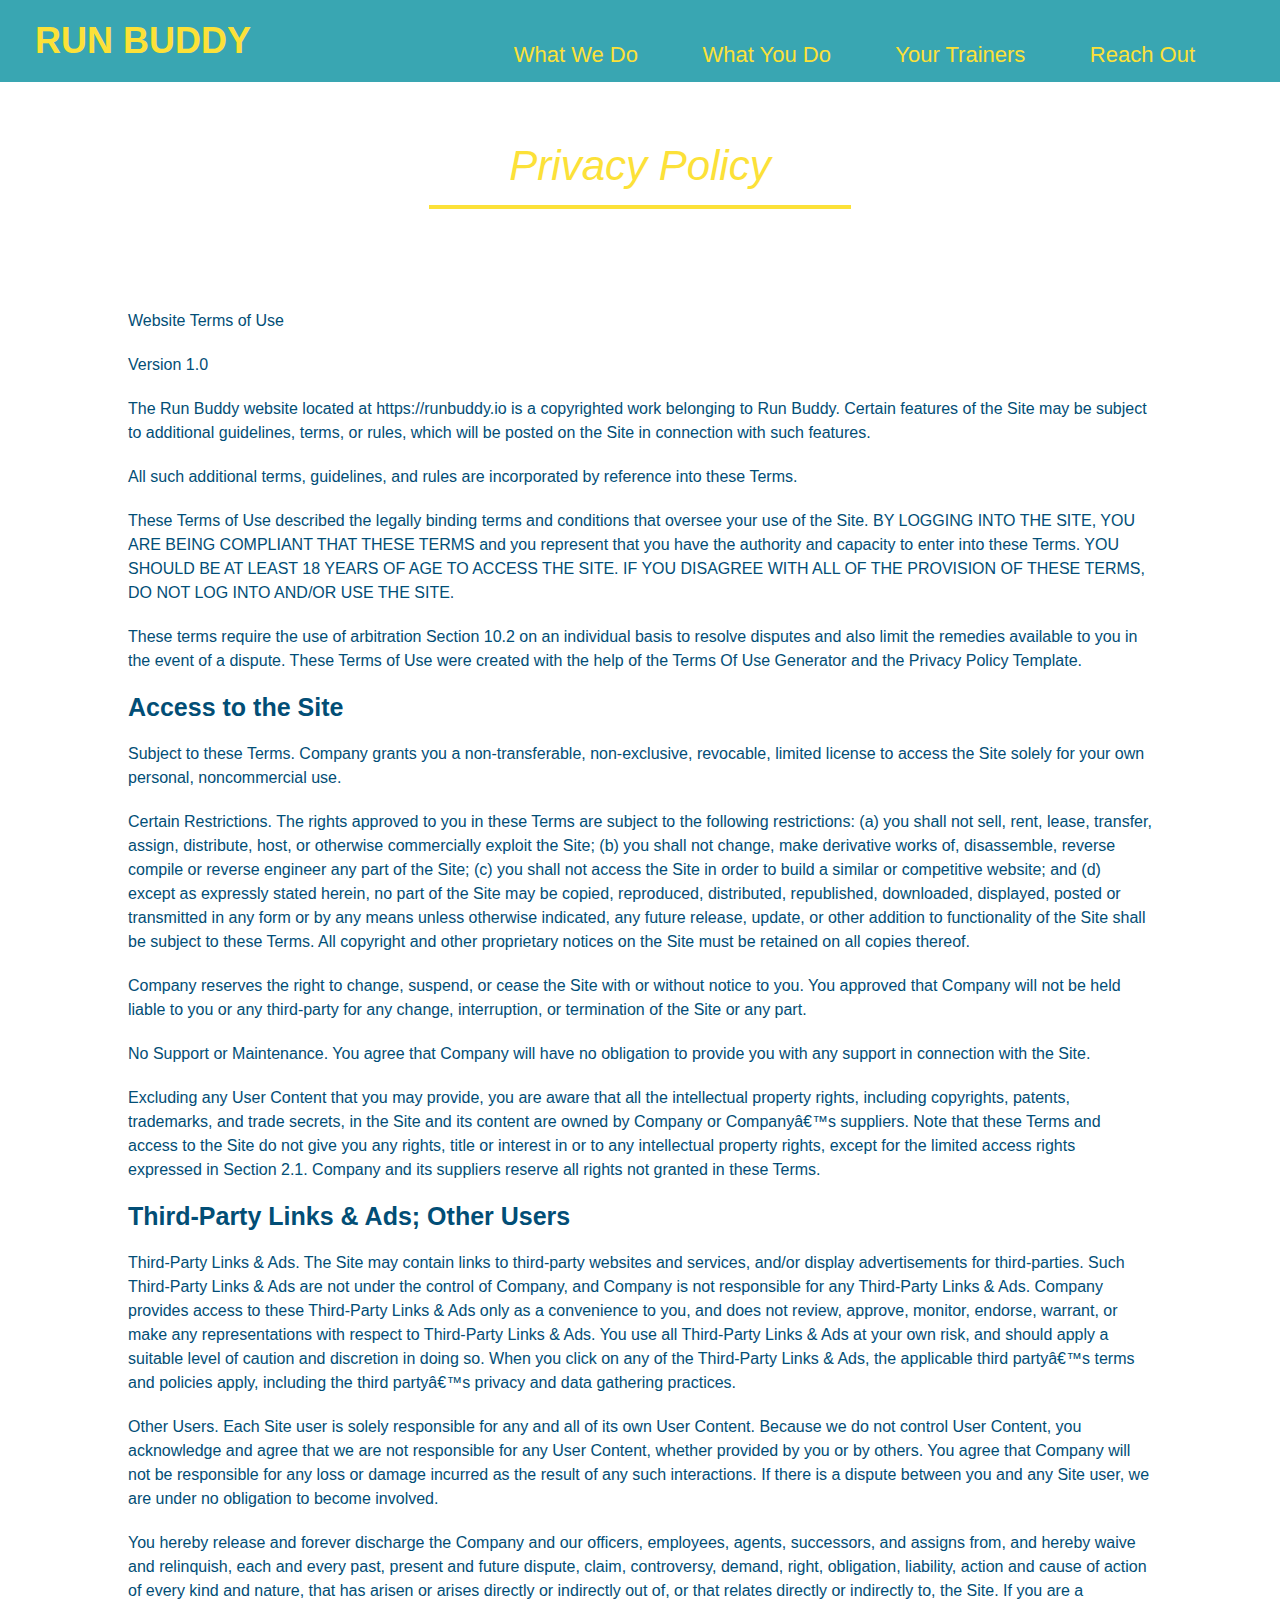
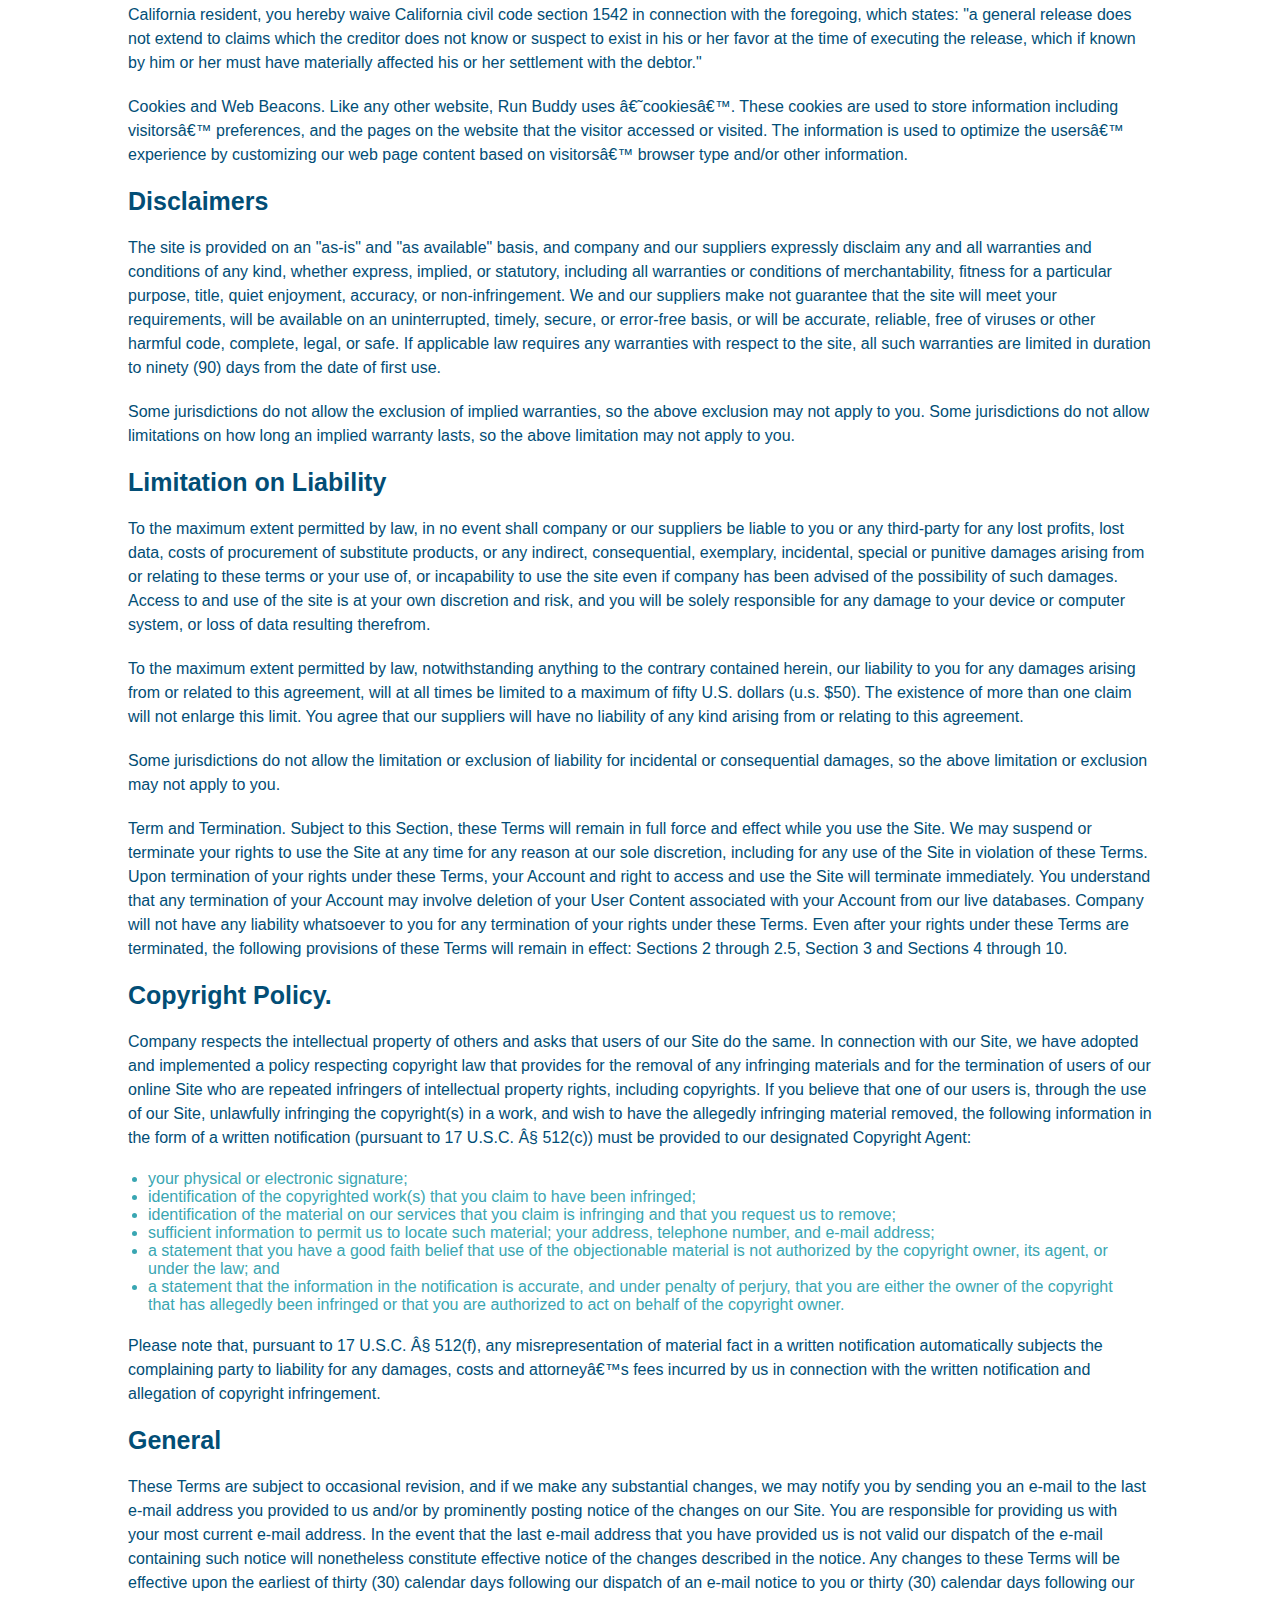
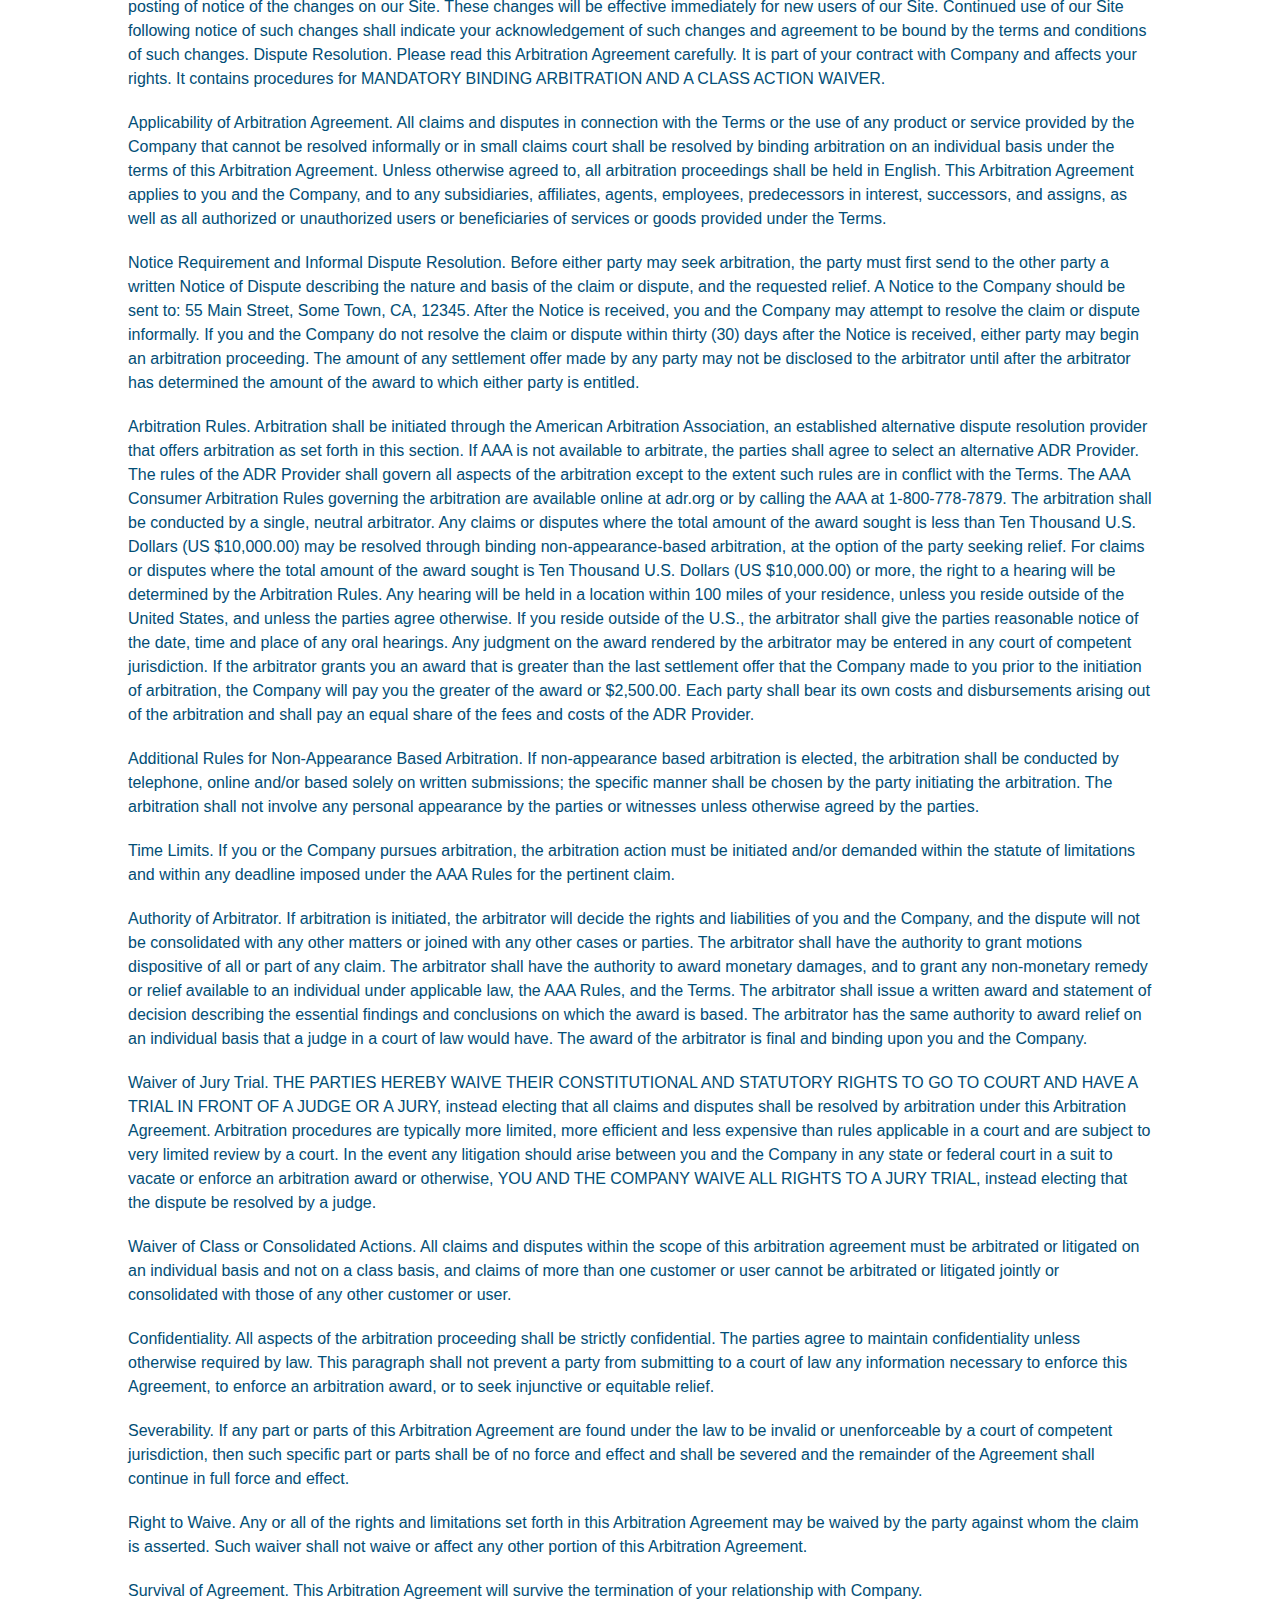
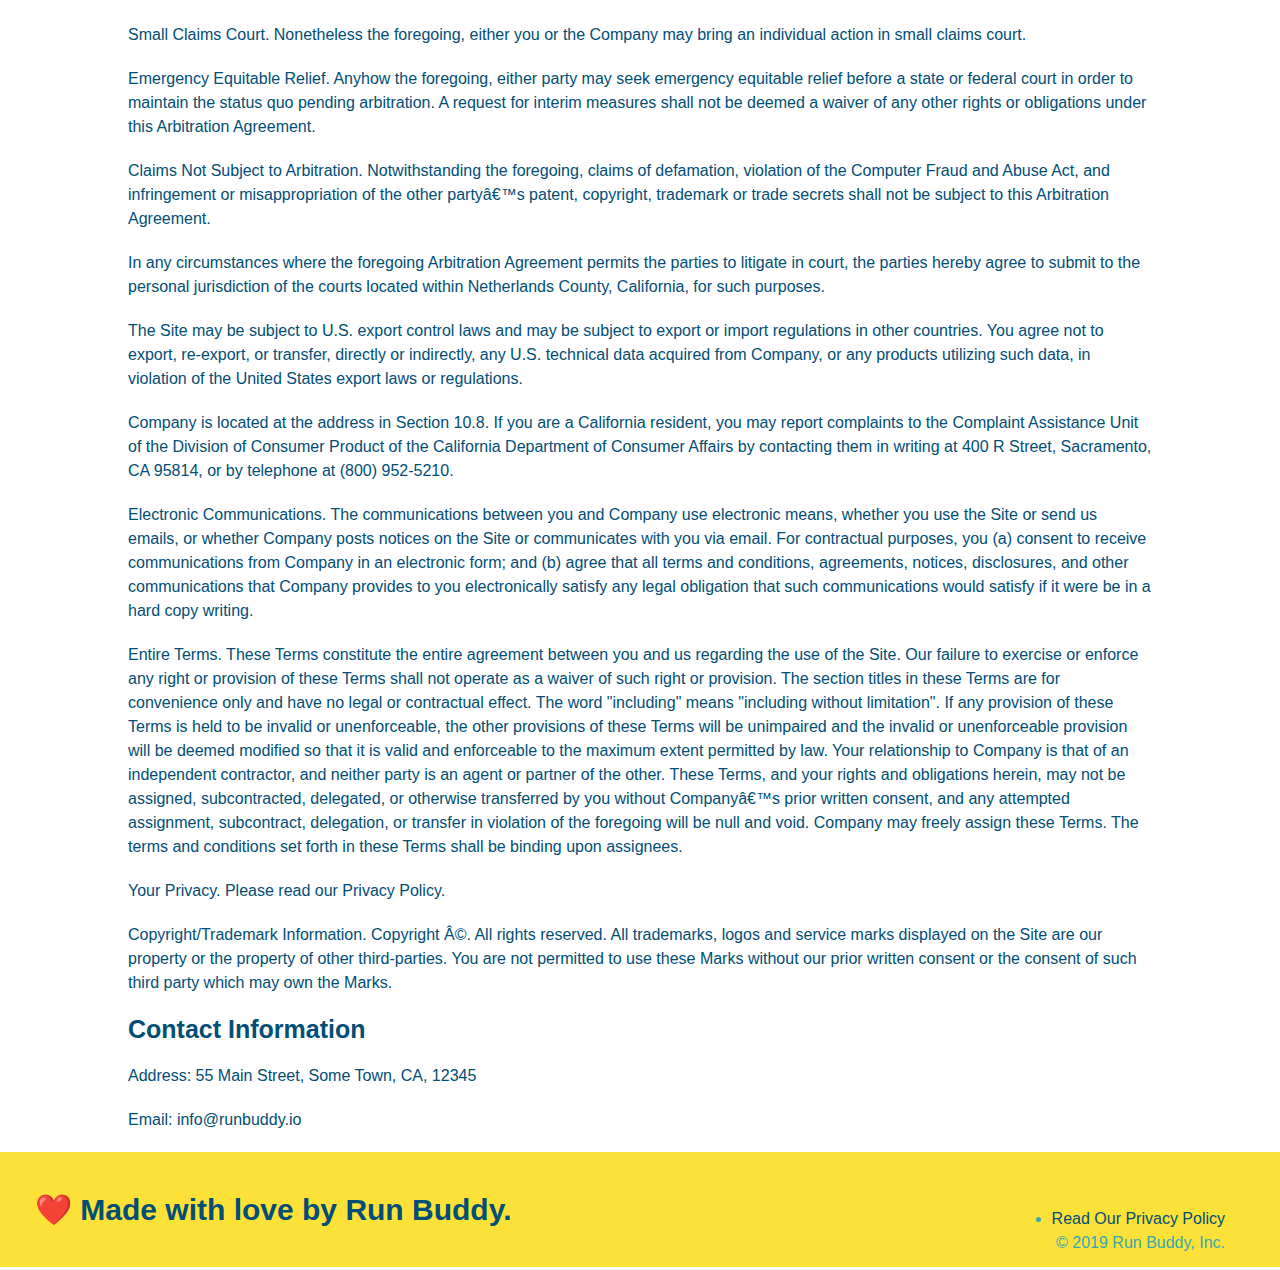
<file: privacy-policy.html>
<!DOCTYPE html>
<html lang="en">
    <head>
      <link rel="stylesheet" href="./assets/style.css" />
        <link rel="stylesheet" type="text/css" href="./assets/secondary-styles.css" />
        <meta charset="UTF-8"/>
    <title>Privacy Policy - Run Buddy</title>
  </head>
  <body>
    <header>
        <h1>
          <a href="/">RUN BUDDY</a>
        </h1>
        <nav>
    <!--Unodered list element-->
    <ul>
        <!--List item element-->
    <li>
        <!--Anchor element-->
    <a href="./index.html#what-we-do">What We Do</a>
    </li>
    <li>
    <a href="./index.html#what-you-do">What You Do</a>
    </li>
    <li>
    <a href="./index.html#your-trainers">Your Trainers</a>
    </li>
    <li>
    <a href="./index.html#reach-out">Reach Out</a>
    </li>
    </ul>
    </nav>
    </header>
    <section class="hero">
        <h2 class="page-title">
            Privacy Policy
          </h2>
    </section>
    <article class="secondary-content">
      <p>
        Website Terms of Use
      </p>

      <p>
        Version 1.0
      </p>

      <p>
        The Run Buddy website located at https://runbuddy.io is a copyrighted work belonging to Run Buddy. Certain
        features of the Site may be subject to additional guidelines, terms, or rules, which will be posted on the Site
        in connection with such features.
      </p>

      <p>
        All such additional terms, guidelines, and rules are incorporated by reference into these Terms.
      </p>

      <p>
        These Terms of Use described the legally binding terms and conditions that oversee your use of the Site. BY
        LOGGING INTO THE SITE, YOU ARE BEING COMPLIANT THAT THESE TERMS and you represent that you have the authority
        and capacity to enter into these Terms. YOU SHOULD BE AT LEAST 18 YEARS OF AGE TO ACCESS THE SITE. IF YOU
        DISAGREE WITH ALL OF THE PROVISION OF THESE TERMS, DO NOT LOG INTO AND/OR USE THE SITE.
      </p>

      <p>
        These terms require the use of arbitration Section 10.2 on an individual basis to resolve disputes and also
        limit the remedies available to you in the event of a dispute. These Terms of Use were created with the help of
        the Terms Of Use Generator and the Privacy Policy Template.
      </p>

      <h3>
        Access to the Site
      </h3>

      <p>
        Subject to these Terms. Company grants you a non-transferable, non-exclusive, revocable, limited license to
        access the Site solely for your own personal, noncommercial use.
      </p>

      <p>
        Certain Restrictions. The rights approved to you in these Terms are subject to the following restrictions: (a)
        you shall not sell, rent, lease, transfer, assign, distribute, host, or otherwise commercially exploit the Site;
        (b) you shall not change, make derivative works of, disassemble, reverse compile or reverse engineer any part of
        the Site; (c) you shall not access the Site in order to build a similar or competitive website; and (d) except
        as expressly stated herein, no part of the Site may be copied, reproduced, distributed, republished, downloaded,
        displayed, posted or transmitted in any form or by any means unless otherwise indicated, any future release,
        update, or other addition to functionality of the Site shall be subject to these Terms. All copyright and other
        proprietary notices on the Site must be retained on all copies thereof.
      </p>

      <p>
        Company reserves the right to change, suspend, or cease the Site with or without notice to you. You approved
        that Company will not be held liable to you or any third-party for any change, interruption, or termination of
        the Site or any part.
      </p>

      <p>
        No Support or Maintenance. You agree that Company will have no obligation to provide you with any support in
        connection with the Site.
      </p>

      <p>
        Excluding any User Content that you may provide, you are aware that all the intellectual property rights,
        including copyrights, patents, trademarks, and trade secrets, in the Site and its content are owned by Company
        or Companyâ€™s suppliers. Note that these Terms and access to the Site do not give you any rights, title or
        interest in or to any intellectual property rights, except for the limited access rights expressed in Section
        2.1. Company and its suppliers reserve all rights not granted in these Terms.
      </p>

      <h3>
        Third-Party Links & Ads; Other Users
      </h3>

      <p>
        Third-Party Links & Ads. The Site may contain links to third-party websites and services, and/or display
        advertisements for third-parties. Such Third-Party Links & Ads are not under the control of Company, and Company
        is not responsible for any Third-Party Links & Ads. Company provides access to these Third-Party Links & Ads
        only as a convenience to you, and does not review, approve, monitor, endorse, warrant, or make any
        representations with respect to Third-Party Links & Ads. You use all Third-Party Links & Ads at your own risk,
        and should apply a suitable level of caution and discretion in doing so. When you click on any of the
        Third-Party Links & Ads, the applicable third partyâ€™s terms and policies apply, including the third partyâ€™s
        privacy and data gathering practices.
      </p>

      <p>
        Other Users. Each Site user is solely responsible for any and all of its own User Content. Because we do not
        control User Content, you acknowledge and agree that we are not responsible for any User Content, whether
        provided by you or by others. You agree that Company will not be responsible for any loss or damage incurred as
        the result of any such interactions. If there is a dispute between you and any Site user, we are under no
        obligation to become involved.
      </p>

      <p>
        You hereby release and forever discharge the Company and our officers, employees, agents, successors, and
        assigns from, and hereby waive and relinquish, each and every past, present and future dispute, claim,
        controversy, demand, right, obligation, liability, action and cause of action of every kind and nature, that has
        arisen or arises directly or indirectly out of, or that relates directly or indirectly to, the Site. If you are
        a California resident, you hereby waive California civil code section 1542 in connection with the foregoing,
        which states: "a general release does not extend to claims which the creditor does not know or suspect to exist
        in his or her favor at the time of executing the release, which if known by him or her must have materially
        affected his or her settlement with the debtor."
      </p>

      <p>
        Cookies and Web Beacons. Like any other website, Run Buddy uses â€˜cookiesâ€™. These cookies are used to store
        information including visitorsâ€™ preferences, and the pages on the website that the visitor accessed or visited.
        The information is used to optimize the usersâ€™ experience by customizing our web page content based on visitorsâ€™
        browser type and/or other information.
      </p>

      <h3>
        Disclaimers
      </h3>

      <p>
        The site is provided on an "as-is" and "as available" basis, and company and our suppliers expressly disclaim
        any and all warranties and conditions of any kind, whether express, implied, or statutory, including all
        warranties or conditions of merchantability, fitness for a particular purpose, title, quiet enjoyment, accuracy,
        or non-infringement. We and our suppliers make not guarantee that the site will meet your requirements, will be
        available on an uninterrupted, timely, secure, or error-free basis, or will be accurate, reliable, free of
        viruses or other harmful code, complete, legal, or safe. If applicable law requires any warranties with respect
        to the site, all such warranties are limited in duration to ninety (90) days from the date of first use.
      </p>

      <p>
        Some jurisdictions do not allow the exclusion of implied warranties, so the above exclusion may not apply to
        you. Some jurisdictions do not allow limitations on how long an implied warranty lasts, so the above limitation
        may not apply to you.
      </p>

      <h3>
        Limitation on Liability
      </h3>

      <p>
        To the maximum extent permitted by law, in no event shall company or our suppliers be liable to you or any
        third-party for any lost profits, lost data, costs of procurement of substitute products, or any indirect,
        consequential, exemplary, incidental, special or punitive damages arising from or relating to these terms or
        your use of, or incapability to use the site even if company has been advised of the possibility of such
        damages. Access to and use of the site is at your own discretion and risk, and you will be solely responsible
        for any damage to your device or computer system, or loss of data resulting therefrom.
      </p>

      <p>
        To the maximum extent permitted by law, notwithstanding anything to the contrary contained herein, our liability
        to you for any damages arising from or related to this agreement, will at all times be limited to a maximum of
        fifty U.S. dollars (u.s. $50). The existence of more than one claim will not enlarge this limit. You agree that
        our suppliers will have no liability of any kind arising from or relating to this agreement.
      </p>

      <p>
        Some jurisdictions do not allow the limitation or exclusion of liability for incidental or consequential
        damages, so the above limitation or exclusion may not apply to you.
      </p>

      <p>
        Term and Termination. Subject to this Section, these Terms will remain in full force and effect while you use
        the Site. We may suspend or terminate your rights to use the Site at any time for any reason at our sole
        discretion, including for any use of the Site in violation of these Terms. Upon termination of your rights under
        these Terms, your Account and right to access and use the Site will terminate immediately. You understand that
        any termination of your Account may involve deletion of your User Content associated with your Account from our
        live databases. Company will not have any liability whatsoever to you for any termination of your rights under
        these Terms. Even after your rights under these Terms are terminated, the following provisions of these Terms
        will remain in effect: Sections 2 through 2.5, Section 3 and Sections 4 through 10.
      </p>

      <h3>
        Copyright Policy.
      </h3>

      <p>
        Company respects the intellectual property of others and asks that users of our Site do the same. In connection
        with our Site, we have adopted and implemented a policy respecting copyright law that provides for the removal
        of any infringing materials and for the termination of users of our online Site who are repeated infringers of
        intellectual property rights, including copyrights. If you believe that one of our users is, through the use of
        our Site, unlawfully infringing the copyright(s) in a work, and wish to have the allegedly infringing material
        removed, the following information in the form of a written notification (pursuant to 17 U.S.C. Â§ 512(c)) must
        be provided to our designated Copyright Agent:
      </p>

      <ul>
        <li>
          your physical or electronic signature;
        </li>
        <li>
          identification of the copyrighted work(s) that you claim to have been infringed;
        </li>
        <li>
          identification of the material on our services that you claim is infringing and that you request us to remove;
        </li>
        <li>
          sufficient information to permit us to locate such material; your address, telephone number, and e-mail
          address;
        </li>
        <li>
          a statement that you have a good faith belief that use of the objectionable material is not authorized by the
          copyright owner, its agent, or under the law; and
        </li>
        <li>
          a statement that the information in the notification is accurate, and under penalty of perjury, that you are
          either the owner of the copyright that has allegedly been infringed or that you are authorized to act on
          behalf of the copyright owner.
        </li>
      </ul>

      <p>
        Please note that, pursuant to 17 U.S.C. Â§ 512(f), any misrepresentation of material fact in a written
        notification automatically subjects the complaining party to liability for any damages, costs and attorneyâ€™s
        fees incurred by us in connection with the written notification and allegation of copyright infringement.
      </p>

      <h3>
        General
      </h3>

      <p>
        These Terms are subject to occasional revision, and if we make any substantial changes, we may notify you by
        sending you an e-mail to the last e-mail address you provided to us and/or by prominently posting notice of the
        changes on our Site. You are responsible for providing us with your most current e-mail address. In the event
        that the last e-mail address that you have provided us is not valid our dispatch of the e-mail containing such
        notice will nonetheless constitute effective notice of the changes described in the notice. Any changes to these
        Terms will be effective upon the earliest of thirty (30) calendar days following our dispatch of an e-mail
        notice to you or thirty (30) calendar days following our posting of notice of the changes on our Site. These
        changes will be effective immediately for new users of our Site. Continued use of our Site following notice of
        such changes shall indicate your acknowledgement of such changes and agreement to be bound by the terms and
        conditions of such changes. Dispute Resolution. Please read this Arbitration Agreement carefully. It is part of
        your contract with Company and affects your rights. It contains procedures for MANDATORY BINDING ARBITRATION AND
        A CLASS ACTION WAIVER.
      </p>

      <p>
        Applicability of Arbitration Agreement. All claims and disputes in connection with the Terms or the use of any
        product or service provided by the Company that cannot be resolved informally or in small claims court shall be
        resolved by binding arbitration on an individual basis under the terms of this Arbitration Agreement. Unless
        otherwise agreed to, all arbitration proceedings shall be held in English. This Arbitration Agreement applies to
        you and the Company, and to any subsidiaries, affiliates, agents, employees, predecessors in interest,
        successors, and assigns, as well as all authorized or unauthorized users or beneficiaries of services or goods
        provided under the Terms.
      </p>

      <p>
        Notice Requirement and Informal Dispute Resolution. Before either party may seek arbitration, the party must
        first send to the other party a written Notice of Dispute describing the nature and basis of the claim or
        dispute, and the requested relief. A Notice to the Company should be sent to: 55 Main Street, Some Town, CA,
        12345. After the Notice is received, you and the Company may attempt to resolve the claim or dispute informally.
        If you and the Company do not resolve the claim or dispute within thirty (30) days after the Notice is received,
        either party may begin an arbitration proceeding. The amount of any settlement offer made by any party may not
        be disclosed to the arbitrator until after the arbitrator has determined the amount of the award to which either
        party is entitled.
      </p>

      <p>
        Arbitration Rules. Arbitration shall be initiated through the American Arbitration Association, an established
        alternative dispute resolution provider that offers arbitration as set forth in this section. If AAA is not
        available to arbitrate, the parties shall agree to select an alternative ADR Provider. The rules of the ADR
        Provider shall govern all aspects of the arbitration except to the extent such rules are in conflict with the
        Terms. The AAA Consumer Arbitration Rules governing the arbitration are available online at adr.org or by
        calling the AAA at 1-800-778-7879. The arbitration shall be conducted by a single, neutral arbitrator. Any
        claims or disputes where the total amount of the award sought is less than Ten Thousand U.S. Dollars (US
        $10,000.00) may be resolved through binding non-appearance-based arbitration, at the option of the party seeking
        relief. For claims or disputes where the total amount of the award sought is Ten Thousand U.S. Dollars (US
        $10,000.00) or more, the right to a hearing will be determined by the Arbitration Rules. Any hearing will be
        held in a location within 100 miles of your residence, unless you reside outside of the United States, and
        unless the parties agree otherwise. If you reside outside of the U.S., the arbitrator shall give the parties
        reasonable notice of the date, time and place of any oral hearings. Any judgment on the award rendered by the
        arbitrator may be entered in any court of competent jurisdiction. If the arbitrator grants you an award that is
        greater than the last settlement offer that the Company made to you prior to the initiation of arbitration, the
        Company will pay you the greater of the award or $2,500.00. Each party shall bear its own costs and
        disbursements arising out of the arbitration and shall pay an equal share of the fees and costs of the ADR
        Provider.
      </p>

      <p>
        Additional Rules for Non-Appearance Based Arbitration. If non-appearance based arbitration is elected, the
        arbitration shall be conducted by telephone, online and/or based solely on written submissions; the specific
        manner shall be chosen by the party initiating the arbitration. The arbitration shall not involve any personal
        appearance by the parties or witnesses unless otherwise agreed by the parties.
      </p>

      <p>
        Time Limits. If you or the Company pursues arbitration, the arbitration action must be initiated and/or demanded
        within the statute of limitations and within any deadline imposed under the AAA Rules for the pertinent claim.
      </p>

      <p>
        Authority of Arbitrator. If arbitration is initiated, the arbitrator will decide the rights and liabilities of
        you and the Company, and the dispute will not be consolidated with any other matters or joined with any other
        cases or parties. The arbitrator shall have the authority to grant motions dispositive of all or part of any
        claim. The arbitrator shall have the authority to award monetary damages, and to grant any non-monetary remedy
        or relief available to an individual under applicable law, the AAA Rules, and the Terms. The arbitrator shall
        issue a written award and statement of decision describing the essential findings and conclusions on which the
        award is based. The arbitrator has the same authority to award relief on an individual basis that a judge in a
        court of law would have. The award of the arbitrator is final and binding upon you and the Company.
      </p>

      <p>
        Waiver of Jury Trial. THE PARTIES HEREBY WAIVE THEIR CONSTITUTIONAL AND STATUTORY RIGHTS TO GO TO COURT AND HAVE
        A TRIAL IN FRONT OF A JUDGE OR A JURY, instead electing that all claims and disputes shall be resolved by
        arbitration under this Arbitration Agreement. Arbitration procedures are typically more limited, more efficient
        and less expensive than rules applicable in a court and are subject to very limited review by a court. In the
        event any litigation should arise between you and the Company in any state or federal court in a suit to vacate
        or enforce an arbitration award or otherwise, YOU AND THE COMPANY WAIVE ALL RIGHTS TO A JURY TRIAL, instead
        electing that the dispute be resolved by a judge.
      </p>

      <p>
        Waiver of Class or Consolidated Actions. All claims and disputes within the scope of this arbitration agreement
        must be arbitrated or litigated on an individual basis and not on a class basis, and claims of more than one
        customer or user cannot be arbitrated or litigated jointly or consolidated with those of any other customer or
        user.
      </p>

      <p>
        Confidentiality. All aspects of the arbitration proceeding shall be strictly confidential. The parties agree to
        maintain confidentiality unless otherwise required by law. This paragraph shall not prevent a party from
        submitting to a court of law any information necessary to enforce this Agreement, to enforce an arbitration
        award, or to seek injunctive or equitable relief.
      </p>

      <p>
        Severability. If any part or parts of this Arbitration Agreement are found under the law to be invalid or
        unenforceable by a court of competent jurisdiction, then such specific part or parts shall be of no force and
        effect and shall be severed and the remainder of the Agreement shall continue in full force and effect.
      </p>

      <p>
        Right to Waive. Any or all of the rights and limitations set forth in this Arbitration Agreement may be waived
        by the party against whom the claim is asserted. Such waiver shall not waive or affect any other portion of this
        Arbitration Agreement.
      </p>

      <p>
        Survival of Agreement. This Arbitration Agreement will survive the termination of your relationship with
        Company.
      </p>

      <p>
        Small Claims Court. Nonetheless the foregoing, either you or the Company may bring an individual action in small
        claims court.
      </p>

      <p>
        Emergency Equitable Relief. Anyhow the foregoing, either party may seek emergency equitable relief before a
        state or federal court in order to maintain the status quo pending arbitration. A request for interim measures
        shall not be deemed a waiver of any other rights or obligations under this Arbitration Agreement.
      </p>

      <p>
        Claims Not Subject to Arbitration. Notwithstanding the foregoing, claims of defamation, violation of the
        Computer Fraud and Abuse Act, and infringement or misappropriation of the other partyâ€™s patent, copyright,
        trademark or trade secrets shall not be subject to this Arbitration Agreement.
      </p>

      <p>
        In any circumstances where the foregoing Arbitration Agreement permits the parties to litigate in court, the
        parties hereby agree to submit to the personal jurisdiction of the courts located within Netherlands County,
        California, for such purposes.
      </p>

      <p>
        The Site may be subject to U.S. export control laws and may be subject to export or import regulations in other
        countries. You agree not to export, re-export, or transfer, directly or indirectly, any U.S. technical data
        acquired from Company, or any products utilizing such data, in violation of the United States export laws or
        regulations.
      </p>

      <p>
        Company is located at the address in Section 10.8. If you are a California resident, you may report complaints
        to the Complaint Assistance Unit of the Division of Consumer Product of the California Department of Consumer
        Affairs by contacting them in writing at 400 R Street, Sacramento, CA 95814, or by telephone at (800) 952-5210.
      </p>

      <p>
        Electronic Communications. The communications between you and Company use electronic means, whether you use the
        Site or send us emails, or whether Company posts notices on the Site or communicates with you via email. For
        contractual purposes, you (a) consent to receive communications from Company in an electronic form; and (b)
        agree that all terms and conditions, agreements, notices, disclosures, and other communications that Company
        provides to you electronically satisfy any legal obligation that such communications would satisfy if it were be
        in a hard copy writing.
      </p>

      <p>
        Entire Terms. These Terms constitute the entire agreement between you and us regarding the use of the Site. Our
        failure to exercise or enforce any right or provision of these Terms shall not operate as a waiver of such right
        or provision. The section titles in these Terms are for convenience only and have no legal or contractual
        effect. The word "including" means "including without limitation". If any provision of these Terms is held to be
        invalid or unenforceable, the other provisions of these Terms will be unimpaired and the invalid or
        unenforceable provision will be deemed modified so that it is valid and enforceable to the maximum extent
        permitted by law. Your relationship to Company is that of an independent contractor, and neither party is an
        agent or partner of the other. These Terms, and your rights and obligations herein, may not be assigned,
        subcontracted, delegated, or otherwise transferred by you without Companyâ€™s prior written consent, and any
        attempted assignment, subcontract, delegation, or transfer in violation of the foregoing will be null and void.
        Company may freely assign these Terms. The terms and conditions set forth in these Terms shall be binding upon
        assignees.
      </p>

      <p>
        Your Privacy. Please read our Privacy Policy.
      </p>

      <p>
        Copyright/Trademark Information. Copyright Â©. All rights reserved. All trademarks, logos and service marks
        displayed on the Site are our property or the property of other third-parties. You are not permitted to use
        these Marks without our prior written consent or the consent of such third party which may own the Marks.
      </p>

      <h3>
        Contact Information
      </h3>

      <p>
        Address: 55 Main Street, Some Town, CA, 12345
      </p>

      <p>
        Email: info@runbuddy.io
      </p>
        
    </article>
    <footer>
    <h2>❤️ Made with love by Run Buddy.</h2>
    <div>
      <nav>
        <ul>
        <li>
        <a>Read Our Privacy Policy</a><br />
        &copy; 2019 Run Buddy, Inc.
        </li>
        </ul>
      </nav>
      </div>
</footer>
    </body>
</html>
  </body>
</html>
</file>
<file: assets/style.css>
/* apply styles to <header> */

header {
    padding: 20px 35px;
    background-color: #39a6b2;
  }

  header h1 {
    font-weight: bold;
    font-size: 36px;
    color: #fce138;
    margin: 0;
  }
  
  header a {
      text-decoration: none;
    color: #fce138;
  }

header nav {
    float: right;
    margin: 7px 0;
}  

header nav ul li {
    display: inline;
}

header nav ul li a {
    margin: 0 30px;
    font-weight: lighter;
    font-size: 22px;
  }

  header h1 {
    font-weight: bold;
    font-size: 36px;
    color: #fce138;
    margin: 0;
    display: inline;
  }

  * {
    margin: 0;
    padding: 0;
  }


body {
    /* more on this crazy alphanumerical value in a minute! */
    color: #39a6b2;
    font-family: Helvetica, Arial, sans-serif;
}

footer {
    background: #fce138;
    width: 100%;
    padding: 40px 35px;
  }

  footer h2 {
    display: inline;
    color: #024e76;
    font-size: 30px;
    margin: 0;
  }

  footer div {
    float: right;
    line-height: 1.5;
    text-align: right;
  }

  footer a {
    color: #024e76;
  }


  * {
    margin: 0;
    padding: 0;
    box-sizing: border-box;
  }

  .hero-form {
    border: 3px solid #024e76;
    background-color: #fce138;
    padding: 20px;
    width: 500px;
    color: #024e76;
    position: absolute;
    bottom: 120px;
    right: 140px;
  }

  .hero-form h3 {
    font-size: 24px;
    margin: 0;
  }
  
  .hero-form p {
    margin: 5px 0 15px 0;
  }
  
  .form-input {
    border: 1px solid #024e76;
    display: block;
    padding: 7px 15px;
    font-size: 16px;
    color: #024e76;
    width: 100%;
    margin-bottom: 15px;
  }


  /* Hero Style Start */
.hero {
    background-image: url("https://static.fullstack-bootcamp.com/module-1/hero-bg.jpg");
    height: 600px;
    background-size: cover;
    background-position: center;
    position: relative;
  }

  .hero-form label {
    margin: 0 5px;
  } 

  .hero-form button {
    color: #fce138;
    background-color: #024e76;
    border: none;
    padding: 10px 20px;
    font-size: 16px;
  }
  /* HERO STYLES END */

 
  section {
    padding: 60px;
}
.intro {
  text-align:center;
}

.intro p {
  line-height: 1.7;
  color: #39a6b2;
  width: 80%;
  font-size: 20px;
}

.intro p {
  /* add this alongside your other declarations */
  margin: 0 auto;
}

.steps { 
  text-align: center;
  background: #fce138;
}

.section-title {
  font-size: 55px;
  color: #024e76;
  margin-bottom: 35px;
  padding: 0 100px 20px 100px;
  display: inline-block;
  border-bottom: 3px solid;
}

.primary-border {
  border-color: #fce138;
}

.secondary-border {
  border-color: #39a6b2;
}

.steps div {
  margin-bottom: 80px;
}

.steps img {
  width: 15%;
  margin: 10px 0;
}

.steps h3 {
  color: #024e76;
  font-size: 46px;
  margin-top: 10px;
}

.steps p {
  color: #39a6b2;
  font-size: 23px;
}

.steps span {
  font-size:  38px;
}

.trainers {
  text-align: center;
}

.trainer {
  width: 900px;
  margin: 0 auto 30px auto;
  background: #024e76;
  color: #fce138;
  overflow:auto
}

.trainer img {
  width: 35%;
  float: left;
}

.trainer-bio {
  padding: 35px;
  float: left;
  width: 65%;
}

.text-left {
  text-align: left;
}

.text-right {
  text-align: right;
}

.trainer-bio h3 {
  font-size: 32px;
  margin-bottom: 8px;
}

.trainer-bio h4 {
  font-weight: lighter;
  font-size: 26px;
  margin-bottom: 25px;
}

.trainer-bio p {
  font-size: 17px;
  line-height: 1.3;
}
.section-title {
  font-size: 55px;
  display: inline-block;
  padding: 0 100px 20px 100px;
  border-bottom: 3px solid;
  margin-bottom: 35px;
  color: #024e76;
}

/* REACH OUT STYLES START */
.contact {
  text-align: center;
  background: #024e76;
}
.contact h2 {
  color: #fce138;
}
.contact-info iframe {
  width: 400px;
  height: 400px;
}
.contact-info iframe {
  width: 400px;
  height: 400px;
}

.contact-info div {
  width: 410px;
  display: inline-block;
  vertical-align: top;
  text-align: left;
  margin: 30px 0 0 60px;
  color: white;
}
.contact-info h3 {
  color: #fce138;
  font-size: 32px;
}

.contact-info p, .contact-info address {
  margin: 20px 0;
  line-height: 1.5;
  font-size: 20px;
  font-style: normal;
}

.contact-info a {
  color: #fce138;
}

/* REACH OUT STYLES END */
</file>
<file: assets/secondary-styles.css>
.hero {
    background-position: bottom;
    height: auto;
    text-align: center;
    margin-bottom: 40px;
  }
  .page-title {
      color: #fce138;
      display: inline-block;
      border-bottom: 4px solid #fce138;
      padding: 0 80px 15px 80px;
      font-weight: normal;
      font-size: 42px;
      font-style: italic;
  }

  .secondary-content {
      width: 80%;
      margin: auto;
      color: #024e76;

  }

  h3 {
    font-size: 25px;
    margin: 20px 0;
}

.secondary-content p {
    font-size: 16px;
    line-height: 1.5;
    margin: 20px 0;
}

ul {
    margin: 15px 20px;
}

li {
    color: #39a6b2;
}
</file>
